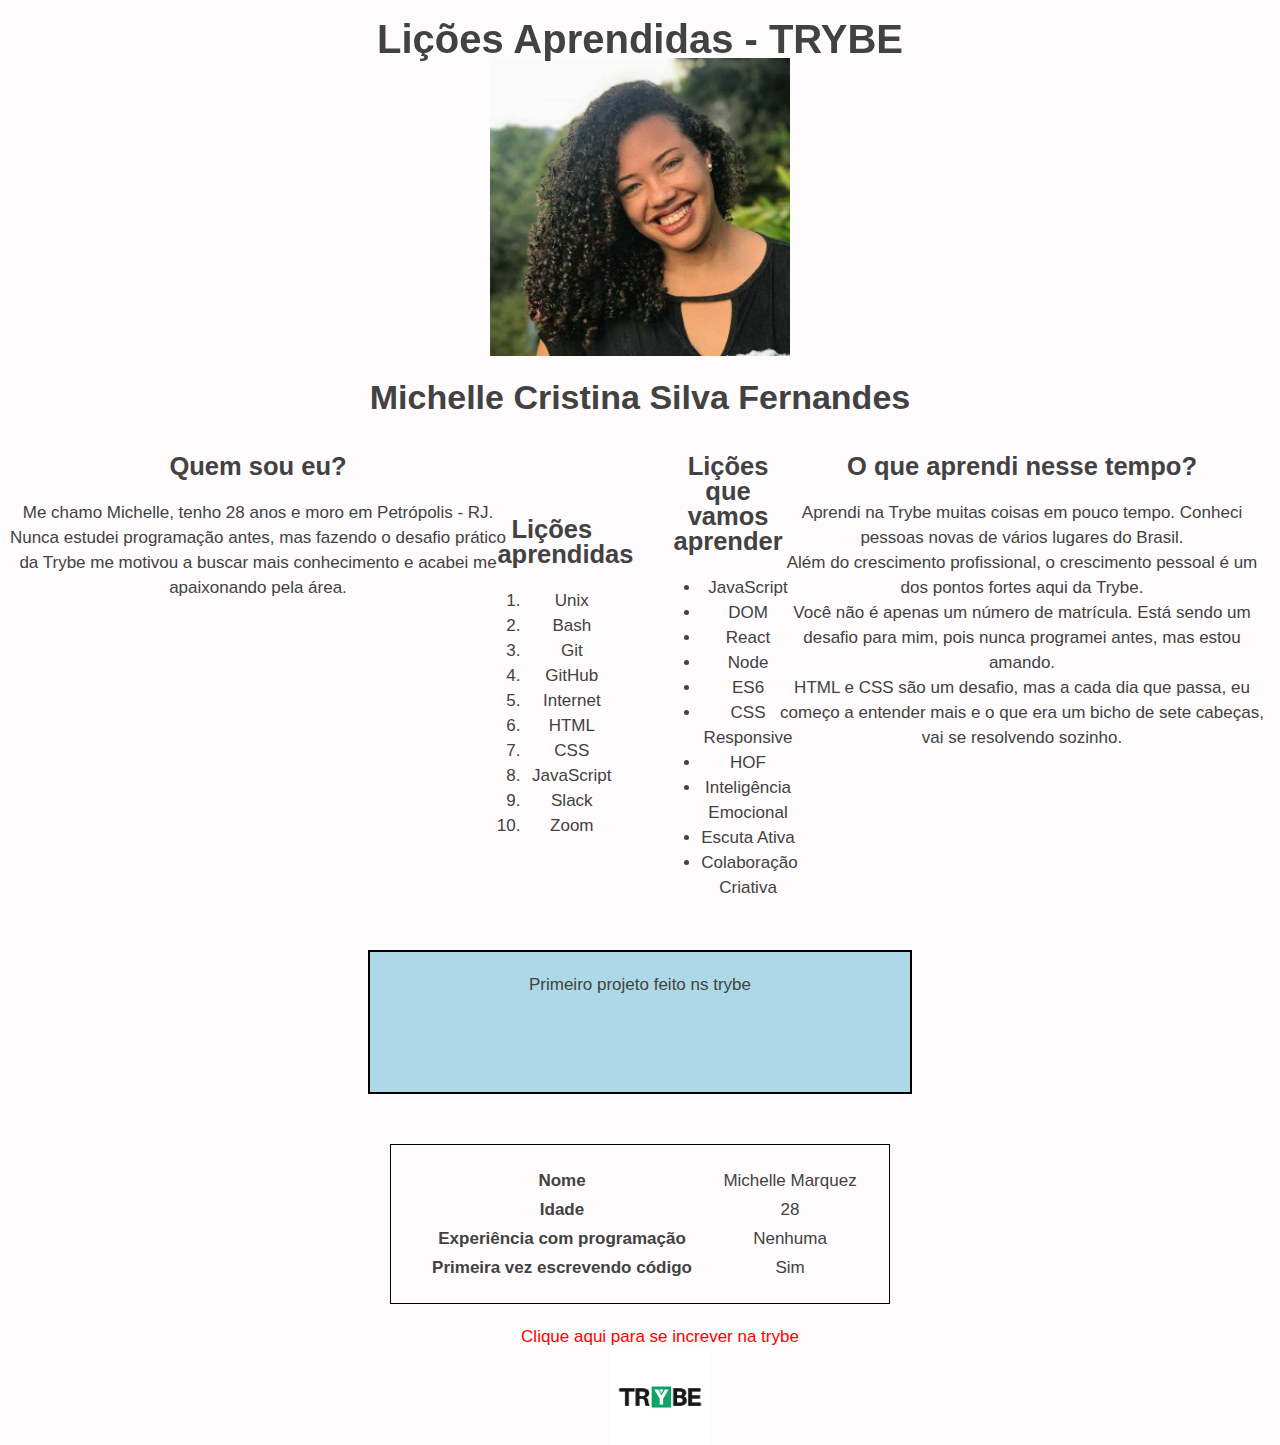
<file: index.html>
<!DOCTYPE html>
<html lang="en">
<head>
    <meta charset="UTF-8">
    <meta http-equiv="X-UA-Compatible" content="IE=edge">
    <meta name="viewport" content="width=device-width, initial-scale=1.0">
    <title>Lessons-learned</title>
    <link rel="stylesheet" href="style.css">
</head>
<body>
    <header id="cabecalho">
        <h1 id="titulo"> Lições Aprendidas - TRYBE </h1>
    </header>
    <br><br>
    <img class="img" id="minha_foto" src="fotomimi.jpg" alt="Foto Michelle Fernandes">
    <h1 id="nome"> <strong> Michelle Cristina Silva Fernandes </strong></h1>
    <div class="lado-esquerdo">
    <h2 >Quem sou eu?</h2>
    <aside class="lado-esquerdo"> Me chamo Michelle, tenho 28 anos e moro em Petrópolis - RJ. <br> Nunca estudei programação antes, mas fazendo o desafio prático <br> da Trybe me motivou a buscar mais conhecimento e acabei me <br> apaixonando pela área.</aside> 
</div>
<div class="lado-direito">
    <h2 > O que aprendi nesse tempo?</h2>
    <article> Aprendi na Trybe muitas coisas em pouco tempo. Conheci pessoas novas de vários lugares do Brasil. <br> Além do crescimento profissional, o crescimento pessoal é um dos pontos fortes aqui da Trybe. <br> Você não é apenas um número de matrícula. Está sendo um desafio para mim, pois nunca programei antes, mas estou amando. <br> HTML e CSS são um desafio, mas a cada dia que passa, eu começo a entender mais e o que era um bicho de sete cabeças, vai se resolvendo sozinho. </article>
</div>
    <section class="containerli">
    <div >
        <h2 class="jaaprendi"> Lições aprendidas </h2>
        <ol id="licoes_aprendidas">
            <li>Unix</li>
            <li>Bash</li>
            <li>Git</li>
            <li>GitHub</li> 
            <li>Internet</li>
            <li>HTML</li>
            <li>CSS</li>
            <li>JavaScript</li>
            <li>Slack</li> 
            <li>Zoom</li>
        </ol>
    </div>
    <div>
        <h2 class="vaiaprender"> Lições que vamos aprender</h2>
        <ul id="licoes_a_aprender">
            <li>JavaScript</li>
            <li>DOM</li>
            <li>React</li>
            <li>Node</li>
            <li>ES6</li>
            <li>CSS Responsive</li>
            <li>HOF</li>
            <li>Inteligência Emocional</li>
            <li>Escuta Ativa</li>
            <li>Colaboração Criativa</li>
        </ul>
    </div>
</section>
<div class="box">Primeiro projeto feito ns trybe</div>
<table>
    <tr>
      <th>Nome</th>
      <td>Michelle Marquez</td>
    </tr>
    <tr>
      <th>Idade</th>
      <td>28</td>
    </tr>
    <tr>
      <th>Experiência com programação</th>
      <td>Nenhuma</td>
    </tr>
    <tr>
      <th>Primeira vez escrevendo código</th>
      <td>Sim</td>
    </tr>
  </table> 
<footer id="rodape">
    <a href="https://www.betrybe.com/" target="_blank"> Clique aqui para se increver na trybe</a>
<img id="trybe_foto" src="[data-uri]" alt="">
</footer>
</body> 
</html>
</file>
<file: style.css>
body{
    background-color: rgb(253, 251, 251);
    font-size: 17px;
  color: rgb(66, 66, 66);
  line-height: 25px;
  font-family: sans-serif;
  text-align: center;
 }
 
 .img {
    width: 300px;
 }
 body { 
    background-color:rgb(253, 251, 251);
 }
 #cabecalho {
    position: fixed;
   top: 0;
   left: 0;
   right: 0;
   height: 35px;
   font-size: 20px;

 }

 .jaaprendi, .vaiaprender {
    display: inline-block;
    text-align: center;
    width: 80%; 
}

#licoes_aprendidas, #licoes_a_aprender {
    margin: 0 1%; 
}

.containerli {
    display: flex;
    justify-content: center;
    align-items: center;
  }
  
  .containerli > div {
    margin: 0 20px; /* adicione margem para separar o conteúdo */
  }
  
  .jaaprendi, .vaiaprender {
    text-align: center;
  }

  a {
    color: red;
    text-decoration: none;
  }

  #trybe_foto {
    width: 100px;
  }

  .box {
    width: 00px;
    height: 100px;
    background-color: lightblue;
    padding: 20px;
    border: 2px solid black;
    margin: 50px;
    text-align: center;
    align-items: center;
    width: 500px;
    margin-left: auto;
    margin-right: auto;
  }
  
  /* Style the footer */
#rodape {
    width: 100%;
    height: 10px;
    align-items: center;
    display: flex;
    flex-direction: column;
    padding: 20px;
  }
  
  #trybe_foto {
    width: 100px;
    height: 100px;
    margin-left: auto;
    margin-right: auto;
    text-align: center;
  }
  
  table{
    border: 1px black solid;
    padding: 20px;
    align-items: center;
   text-align: center ;
   right: auto;
   left: auto;
   width: 500px;
   margin-left: auto;
   margin-right: auto;
  }

  .lado-esquerdo {
    float: left;
    width: 500px;
  }
  
  .lado-direito {
    float: right;
    width: 500px;
  }
</file>
